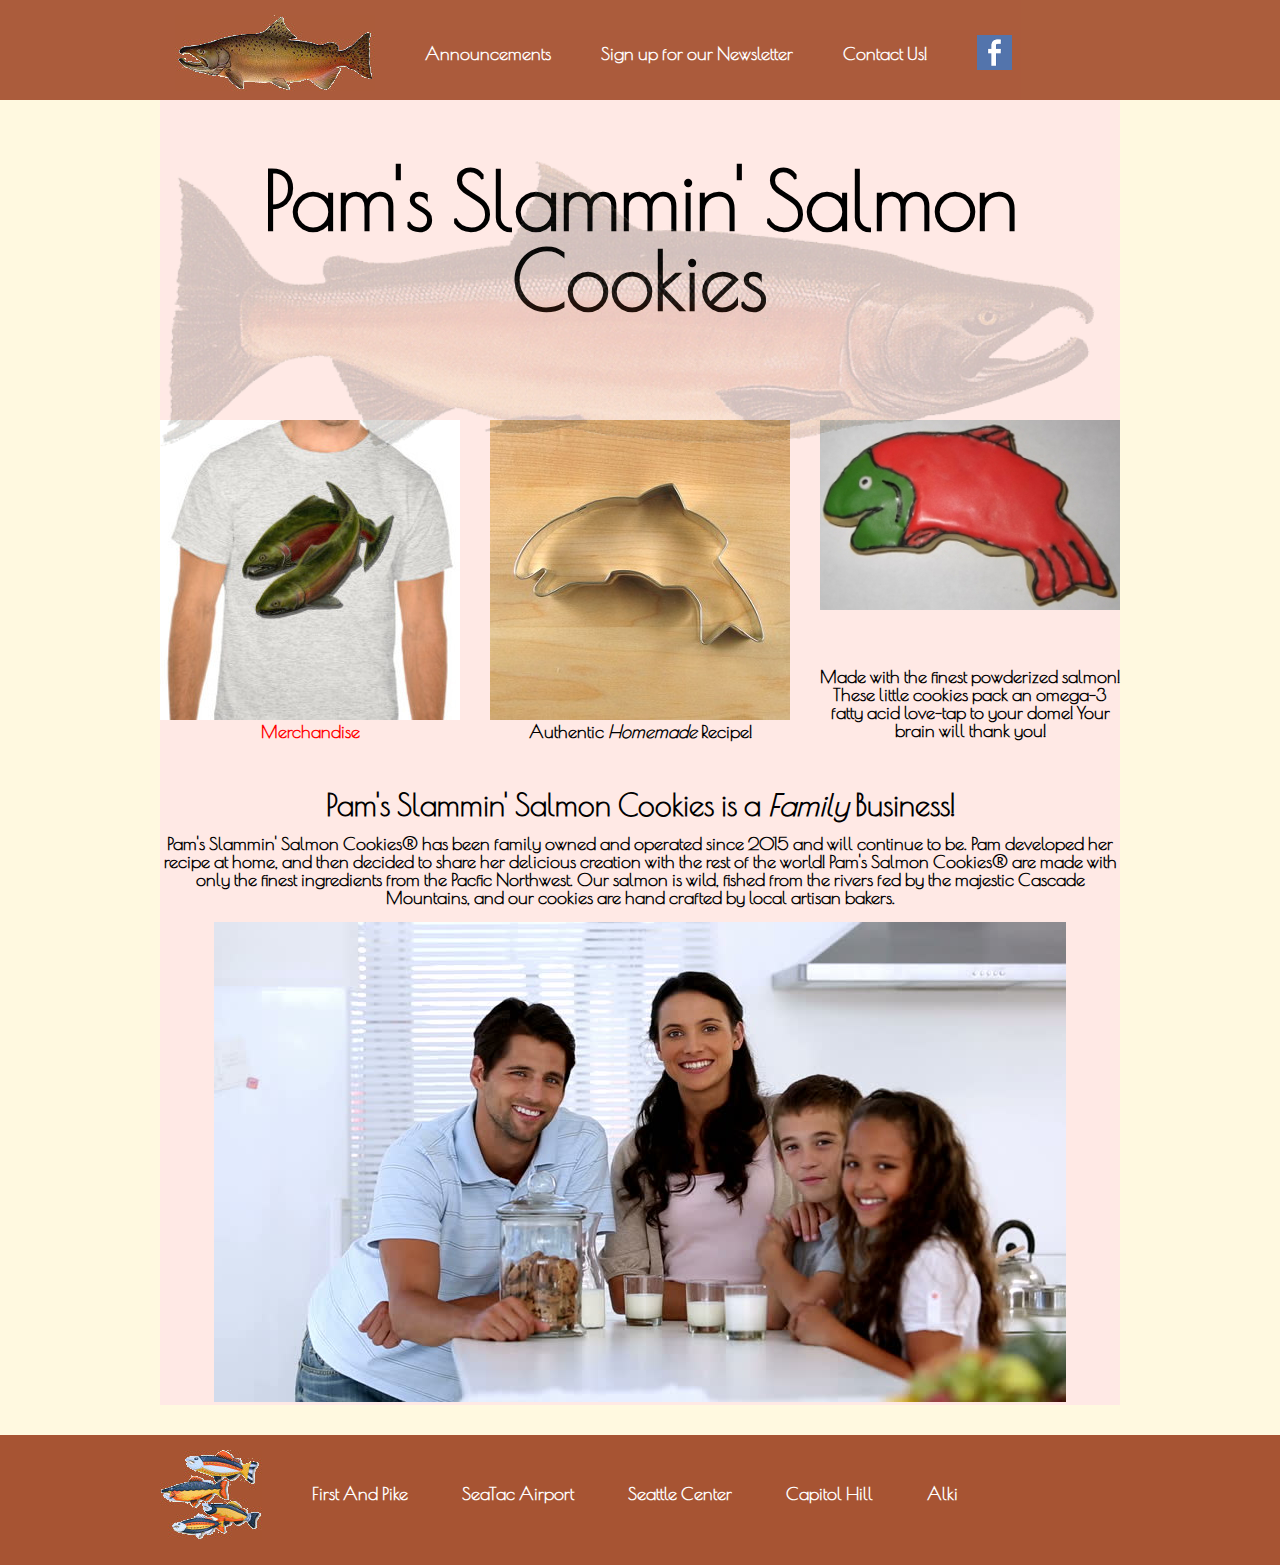
<file: index.html>
<!DOCTYPE html>
<html>
	<head>
		<link type="text/css" rel="stylesheet" href="css/style.css"/>
		<link href='https://fonts.googleapis.com/css?family=Poiret+One' rel='stylesheet' type='text/css'>
		<title>David Smith Week 2 Lab</title>
	</head>
	<body>
		<header>
  		<div class="inner">
    		<img src="images/chinook.jpg"/>
    		<ul>
      		<li>Announcements</li>
      		<li>Sign up for our Newsletter</li>
      		<li><a href="#">Contact Us!</a></li>
					<li><img class='socialeffect' src="images/facebook-icon.png"/></li>
    		</ul>
  		</div>
		</header>
		<main>
			<img class="banner" src="images/salmon.png" />
			<h1 id="title">Pam's Slammin' Salmon Cookies</h1>
  		<ul class="sub_banners">
    		<li id="buy"><img src="images/shirt.jpg"/>Merchandise</li>
    		<li><img src="images/cutter.jpeg"/>Authentic <em>Homemade</em> Recipe!</li>
    		<li><img src="images/frosted-cookie.jpg"/><span></span>Made with the finest powderized salmon!  These little cookies pack an omega-3 fatty acid love-tap to your dome!  Your brain will thank you!</li>
  		</ul>
			<section id="history">
				<h2>Pam's Slammin' Salmon Cookies is a <em>Family</em> Business!</h2>
				<p>Pam's Slammin' Salmon Cookies&reg; has been family owned and operated since 2015 and will continue to be.  Pam developed her recipe at home, and then decided to share her delicious creation with the rest of the world!  Pam's Salmon Cookies&reg; are made with only the finest ingredients from the Pacfic Northwest.  Our salmon is wild, fished from the rivers fed by the majestic Cascade Mountains, and our cookies are hand crafted by local artisan bakers.</p>
				<img src="images/family.jpg"/>
			</section>
		</main>
		<footer>
			<div class="footer_inner">
				<img src="images/fish.jpg"/>
				<ul class="footer_banners">
					<li>First And Pike</li>
					<li>SeaTac Airport</li>
					<li>Seattle Center</li>
					<li>Capitol Hill</li>
					<li>Alki</li>
				</ul>
			</div>
		</footer>
		<script src="js/main.js"></script>
	</body>
</html>
</file>
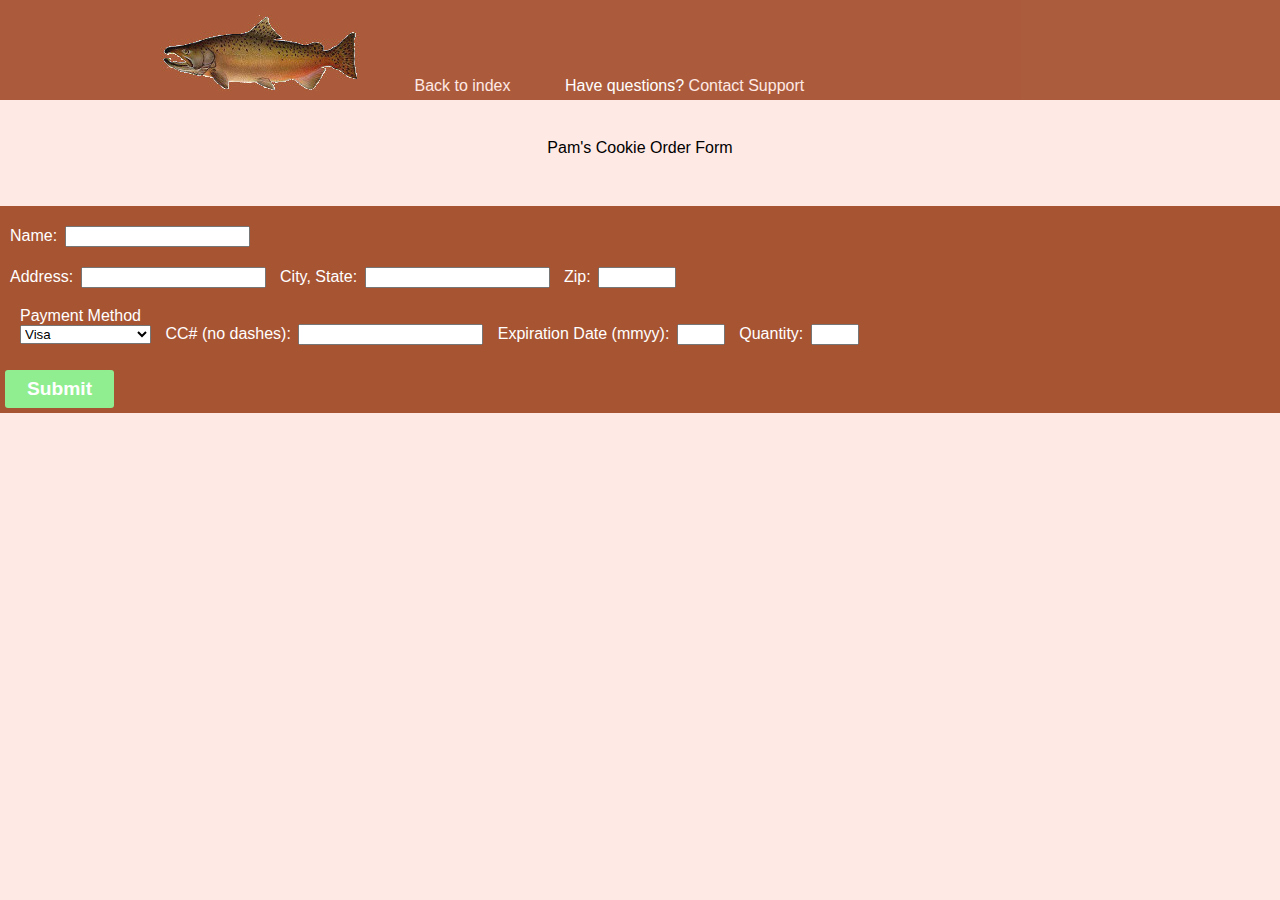
<file: orderform.html>
<!DOCTYPE html>
<html>
	<head>
		<link type="text/css" rel="stylesheet" href="css/orderform.css"/>
		<title>Order Form</title>
	</head>
	<body>
		<header>
  		<div class="inner">
    		<img src="images/chinook.jpg"/>
    		<ul>
					<li><a href="./index.html">Back to index</a></li>
      		<li>Have questions? <a href="">Contact Support</a></li>
    		</ul>
  		</div>
		</header>
    <h1>Pam's Cookie Order Form</h1>
    <form id="orderForm">
      <fieldset>
				<label for="name">Name: </label>
				<input id="name" type="text" name="name"/>
				<p></p>
				<label for="addy">Address: </label>
				<input id="addy" type="text" name="addy" required="required"/>
				<label for="city">City, State: </label>
				<input id="city" type="text" name="city" required="required"/>
				<label for="zip">Zip: </label>
				<input id="zip" type="text" name="zip" required="required" maxlength="5" pattern="[0-9]*"/>
				<p></p>
				<p>Payment Method</p>
				<select name="cardtype" id="cardtype">
					<option value="visa">Visa</option>
					<option value="mc">Mastercard</option>
					<option value="amex">American Express</option>
				</select>
				<label for="number">CC# (no dashes): </label>
				<input id="cc" type="text" name="cc" required="required" pattern="[0-9]*"/>
				<label for="Exp Date">Expiration Date (mmyy): </label>
				<input id="exp" type="text" name="exp" required="required" maxlength="4" pattern="[0-9]*"/>
				<label for="quantity">Quantity: </label>
				<input id="q" type="text" name="q" required="required" maxlength="4" pattern="[0-9]*"/>
				<p></p>
				<input type="submit" name="submitButton"/>
      </fieldset>
    </form>
		<script src="js/orderform.js"></script>
	</body>
</html>
</file>
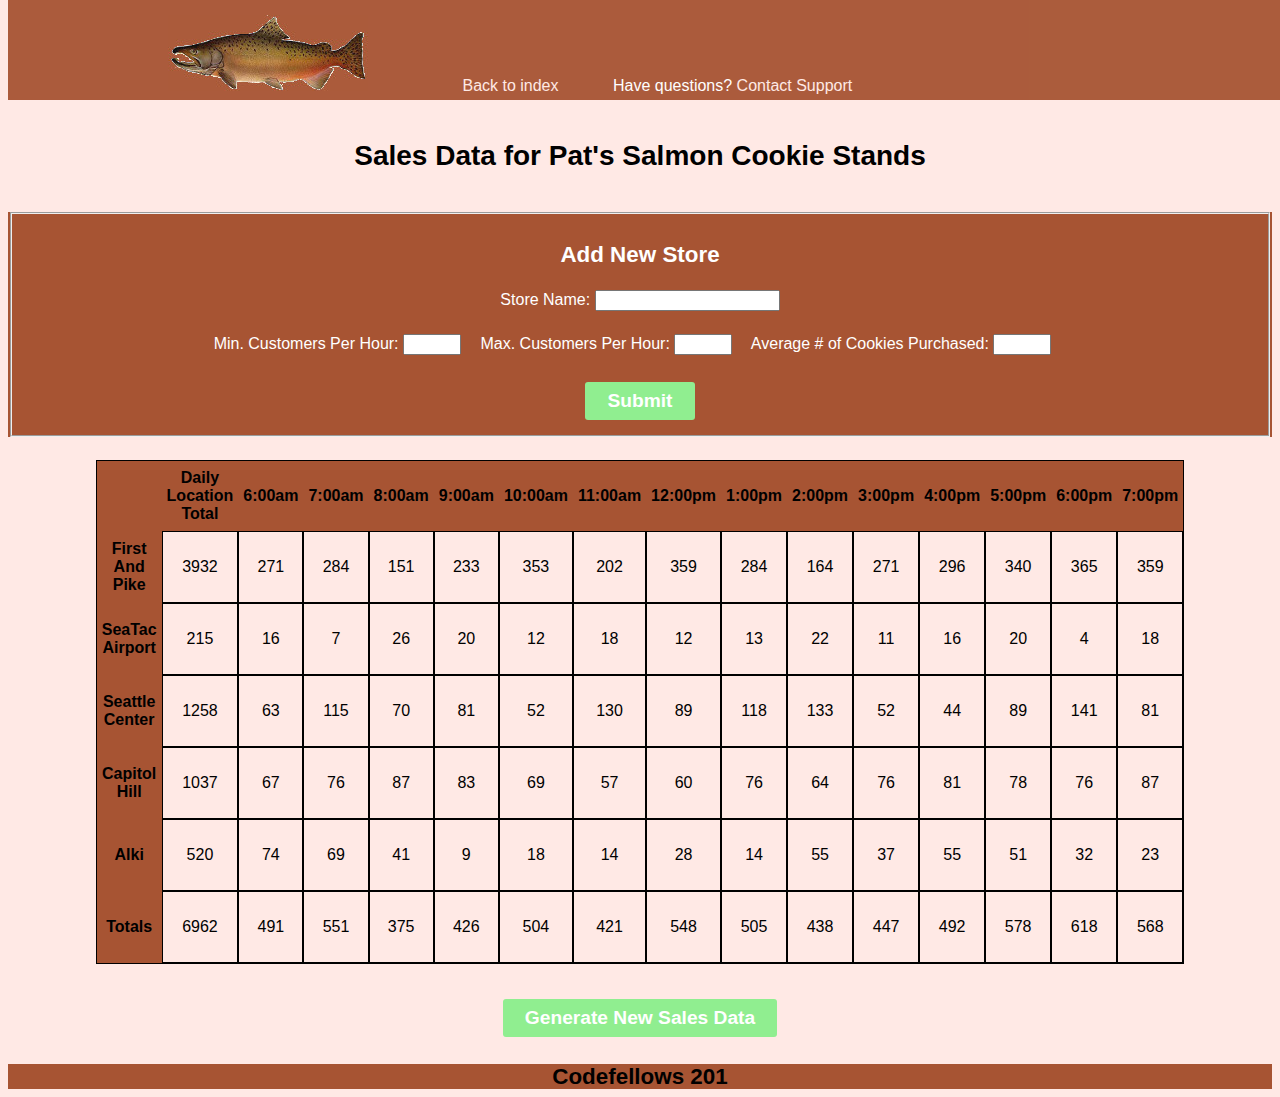
<file: sales.html>
<!DOCTYPE html>
<html>
	<head>
		<link type="text/css" rel="stylesheet" href="css/sales-style.css"/>
		<title>David Smith Week 2 Lab</title>
	</head>
	<body>
		<header>
  		<div class="inner">
    		<img src="images/chinook.jpg"/>
    		<ul>
					<li><a href="./index.html">Back to index</a></li>
      		<li>Have questions? <a href="">Contact Support</a></li>
    		</ul>
  		</div>
		</header>
    <h1>Sales Data for Pat's Salmon Cookie Stands</h1>
		<form id="myForm">
			<fieldset>
				<p>Add New Store</p>
				<label for="storeName">Store Name: </label>
				<input id="storeName" type="text" name="storeName"/>
				<p></p>
				<label for="min">Min. Customers Per Hour: </label>
				<input id="min" class="set_width" type="number" name="min"/>
				<label for="max">Max. Customers Per Hour: </label>
				<input id="max" class="set_width" type="number" name="max"/>
				<label for="avg">Average # of Cookies Purchased: </label>
				<input id="avg" class="set_width" type="number" name="avg"/>
				<p></p>
				<input type="submit" name="submitButton"/>
			</fieldset>
		</form>
		<p></p>
		<section id="tableArea">
			<table id="DataTable"></table>
		</section>
		<div id="gen">
			<input type="button" id="genSalesBtn" name="genSales" value="Generate New Sales Data"/>
		</div>
		<footer>
			<p>Codefellows 201</p>
		</footer>
    <script src="js/app.js"></script>
	</body>
</html>
</file>
<file: css/sales-style.css>
body {
  background: #FFE9E5;
  font-family: Helvetica;
}

header {
  top: 0;
  background: #a75433;
  height: 100px;
  position: fixed;
  width: 100%;
  opacity: .95;
}

a {
  color: #FFE9E5;
  text-decoration: none;
}

h1 {
  margin-top: 140px;
  margin-bottom: 40px;
  text-align: center;
  font-size: 28px;
}

ol, ul {
	list-style: none;
  display: inline-block;
}

a:hover {
  text-decoration: underline;
}

.inner {
  width: 960px;
  margin: 0 auto;
}

.inner img {
  margin-top: 15px;
}

.inner ul li {
  display: inline-block;
  margin-left: 50px;
  margin-top: 0px;
  color: #fff;
}

#myForm {
  background: #a75433;
  color: white;
  text-align: center;
}

.set_width {
  width: 50px;
}

p {
  font-weight: bold;
  font-size: 140%
}

table {
  margin: 0 auto 30px auto;
  width: 960px;
  height: 80%;
}

th {
  background: #a75433;
}

td {
  text-align: center;
}

table, td {
   border: 1px solid black;
   border-spacing: 0px;
}

td, th {
     padding: 5px;
     height: 60px;
}

tr:hover {
  background-color: #FFFF37;
}

td:hover, th:hover {
  background-color: #FFA341
}

input[type=number] {
  padding: 5px, 10px;
  margin-right: 15px;
}

input[type="text"] {
	padding: 5px, 10px;
}	/* grabs any input that is text type */

input[type="submit"] {
  margin: 5px;
	border: none;
	padding: 8px 22px;
	border-radius: 3px;
	color: white;
	background: lightgreen;
	transition: 750ms all;
	cursor: pointer;
  font-weight: bold;
  font-size: 120%;
}	/* grabs submit button */

input[type="submit"]:hover {
background: green;
}

#gen {
  text-align: center;
}

#genSalesBtn:hover {
  background: green;
}

#genSalesBtn {
  margin: 5px;
	border: none;
	padding: 8px 22px;
	border-radius: 3px;
	color: white;
	background: lightgreen;
	transition: 750ms all;
	cursor: pointer;
  font-weight: bold;
  font-size: 120%;
}

footer {
  text-align: center;
  height: 25px;
  background: #a75433;
}

footer p {
  height: auto;
}
</file>
<file: css/style.css>
/* http://meyerweb.com/eric/tools/css/reset/
   v2.0 | 20110126
   License: none (public domain)
*/
html, body, div, span, applet, object, iframe,
h1, h2, h3, h4, h5, h6, p, blockquote, pre,
a, abbr, acronym, address, big, cite, code,
del, dfn, img, ins, kbd, q, s, samp,
small, strike, strong, sub, sup, tt, var,
b, u, i, center,
dl, dt, dd, ol, ul, li,
fieldset, form, label, legend,
table, caption, tbody, tfoot, thead, tr, th, td,
article, aside, canvas, details, embed,
figure, figcaption, footer, header, hgroup,
menu, nav, output, ruby, section, summary,
time, mark, audio, video {
	margin: 0;
	padding: 0;
	border: 0;
	font-size: 100%;
	font: inherit;
	vertical-align: baseline;
}
/* HTML5 display-role reset for older browsers */
article, aside, details, figcaption, figure,
footer, header, hgroup, menu, nav, section {
	display: block;
}
body {
	line-height: 1;
}
ol, ul {
	list-style: none;
}
blockquote, q {
	quotes: none;
}
blockquote:before, blockquote:after,
q:before, q:after {
	content: '';
	content: none;
}
table {
	border-collapse: collapse;
	border-spacing: 0;
}
/*-------------*/
/* base styles */
body {
  font-family: 'Poiret One', cursive;
  font-size: 18px;
  background-color: #FFF9E0;
}

a {
	text-decoration: none;
	color: inherit;
	font-size: 18px;
}

header {
	top: 0;
	background: #a75433;
	height: 100px;
	position: fixed;
	width: 100%;
	opacity: .95;
}

main {
	font-weight: bold;
	margin: 30px auto;
	padding-top: 130px;
	width: 960px;
	background: #FFE9E5;
}

h2 {
	font-size: 30px;
	margin: 15px;
}

footer {
	clear: left;
	height: 130px;
	width: 100%;
	background: #a75433;
}
/* site style */

li span {
	display: inline-block;
	width: 300px;
	height: 52px;
}


#history {
	width: 100%;
	text-align: center;
}

#title {
	font-size: 80px;
	margin-bottom: 100px;
	font-weight: bolder;
	width: 100%;
	text-align: center;
}

#history img {
	margin-top: 15px;
}

@keyframes socialeffect {
  from {border-radius: 100%;
				transform: scale(1);}
    to {border-radius: 0%;
				transform:scale(1.4);}
}

@keyframes buy {
	from {color: red;}
	to {color: yellow;}
}

.inner {
	width: 930px;
	margin: 0 auto;
}

.inner img {
	float: left;
	margin-top: 15px;
}


.inner ul li {
	display: inline-block;
	float: left;
	margin-left: 50px;
	margin-top: 45px;
	color: #fff;
	font-weight: bold;
}

.inner ul li:hover {
	text-decoration: underline;
	cursor: pointer;
}
.inner li img:hover {
	cursor: pointer;
	animation-name: socialeffect;
	animation-duration: 1.5s;
}

.banner {
	position: fixed;
  margin-bottom: 30px;
	margin-top: 0px;
  width: 935px;
  height: auto;
	opacity: .2;
}

.sub_banners li {
  float: left;
  margin-right: 30px;
  width: 300px;
  height: 340px;
  text-align: center;
}

.sub_banners li:last-child {
  margin-right: 0px;
  margin-bottom: 30px;
}


.sub_banners li:first-child {
  color: red;
  font-weight: bolder;
  cursor: pointer;
  animation-iteration-count: infinite;
  animation-name: buy;
  animation-duration: 1s;
}

.footer_inner {
  width: 960px;
  margin: 0 auto;
}

.footer_inner img {
  float: left;
  margin-top: 15px;
}

.footer_inner ul li {
  display: inline-block;
  margin-top: 50px;
  margin-left: 50px;
  color: #fff;
	font-weight: bold;
}

img.socialeffect {
	margin-top: -10px;
	float: right;
}
</file>
<file: css/orderform.css>
/* http://meyerweb.com/eric/tools/css/reset/
   v2.0 | 20110126
   License: none (public domain)
*/

html, body, div, span, applet, object, iframe,
h1, h2, h3, h4, h5, h6, p, blockquote, pre,
a, abbr, acronym, address, big, cite, code,
del, dfn, em, img, ins, kbd, q, s, samp,
small, strike, strong, sub, sup, tt, var,
b, u, i, center,
dl, dt, dd, ol, ul, li,
fieldset, form, label, legend,
table, caption, tbody, tfoot, thead, tr, th, td,
article, aside, canvas, details, embed,
figure, figcaption, footer, header, hgroup,
menu, nav, output, ruby, section, summary,
time, mark, audio, video {
	margin: 0;
	padding: 0;
	border: 0;
	font-size: 100%;
	font: inherit;
	vertical-align: baseline;
}
/* HTML5 display-role reset for older browsers */
article, aside, details, figcaption, figure,
footer, header, hgroup, menu, nav, section {
	display: block;
}
body {
	line-height: 1;
}
ol, ul {
	list-style: none;
}
blockquote, q {
	quotes: none;
}
blockquote:before, blockquote:after,
q:before, q:after {
	content: '';
	content: none;
}
table {
	border-collapse: collapse;
	border-spacing: 0;
}
/*------------*/

input {
  margin-bottom: 20px;
}

fieldset {
  margin: 50px 0;
  text-align: left;
}


p{
  margin-left: 20px
}

select {
  margin-left: 20px;
}

label {
  margin-left: 10px;
  margin-right: 3px;
}

body {
  background: #FFE9E5;
  font-family: Helvetica;
}

header {
  top: 0;
  background: #a75433;
  height: 100px;
  position: fixed;
  width: 100%;
  opacity: .95;
}

a {
  color: #FFE9E5;
  text-decoration: none;
}

h1 {
  margin-top: 140px;
  margin-bottom: 40px;
  text-align: center;
}

ol, ul {
	list-style: none;
  display: inline-block;
}

a:hover {
  text-decoration: underline;
}

.inner {
  width: 960px;
  margin: 0 auto;
}

.inner img {
  margin-top: 15px;
}

.inner ul li {
  display: inline-block;
  margin-left: 50px;
  margin-top: 0px;
  color: #fff;
}

#orderForm {
  background: #a75433;
  color: white;
  text-align: center;
}

#name {
	margin-top: 20px;
}

#exp, #q {
	width: 40px;
}

#zip {
	width: 70px;
}

input[type="text"] {
	padding: 5px, 10px;
}	/* grabs any input that is text type */

input[type="submit"] {
  margin: 5px;
	border: none;
	padding: 8px 22px;
	border-radius: 3px;
	color: white;
	background: lightgreen;
	transition: 750ms all;
	cursor: pointer;
  font-weight: bold;
  font-size: 120%;
}	/* grabs submit button */

input[type="submit"]:hover {
background: green;
}
</file>
